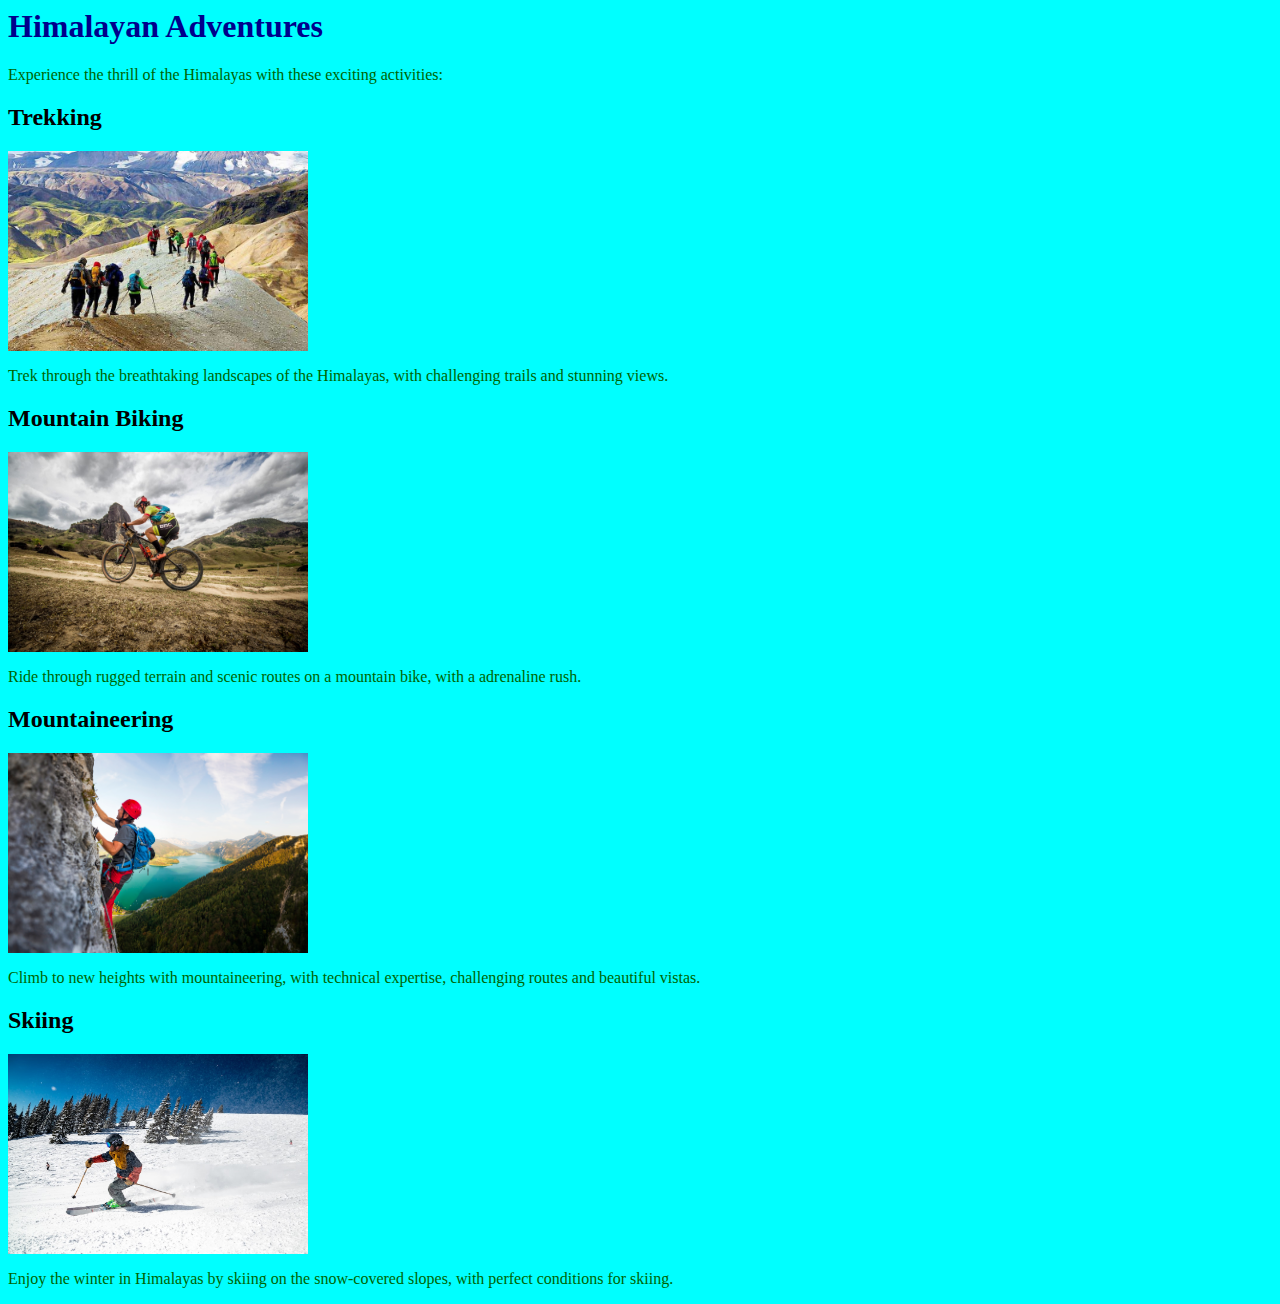
<file: adventure.html>
<html>
<head>
<title>Himalayan Adventures</title>
<style>
    body {background-color: cyan;}
    h1 {color: darkblue;}
    p {color: darkgreen;}
</style>
</head>
<body>
    <h1>Himalayan Adventures</h1>
    <p>Experience the thrill of the Himalayas with these exciting activities:</p>

    <h2>Trekking</h2>
    <img src="trekking.jpg" width="300" height="200">
    <p>Trek through the breathtaking landscapes of the Himalayas, with challenging trails and stunning views.</p>

    <h2>Mountain Biking</h2>
    <img src="mountainbiking.jpg" width="300" height="200">
    <p>Ride through rugged terrain and scenic routes on a mountain bike, with a adrenaline rush.</p>

    <h2>Mountaineering</h2>
    <img src="mountaineering.jpg" width="300" height="200">
    <p>Climb to new heights with mountaineering, with technical expertise, challenging routes and beautiful vistas.</p>

    <h2>Skiing</h2>
    <img src="skiing.jpg" width="300" height="200">
    <p>Enjoy the winter in Himalayas by skiing on the snow-covered slopes, with perfect conditions for skiing.</p>
</body>
</html>
</file>
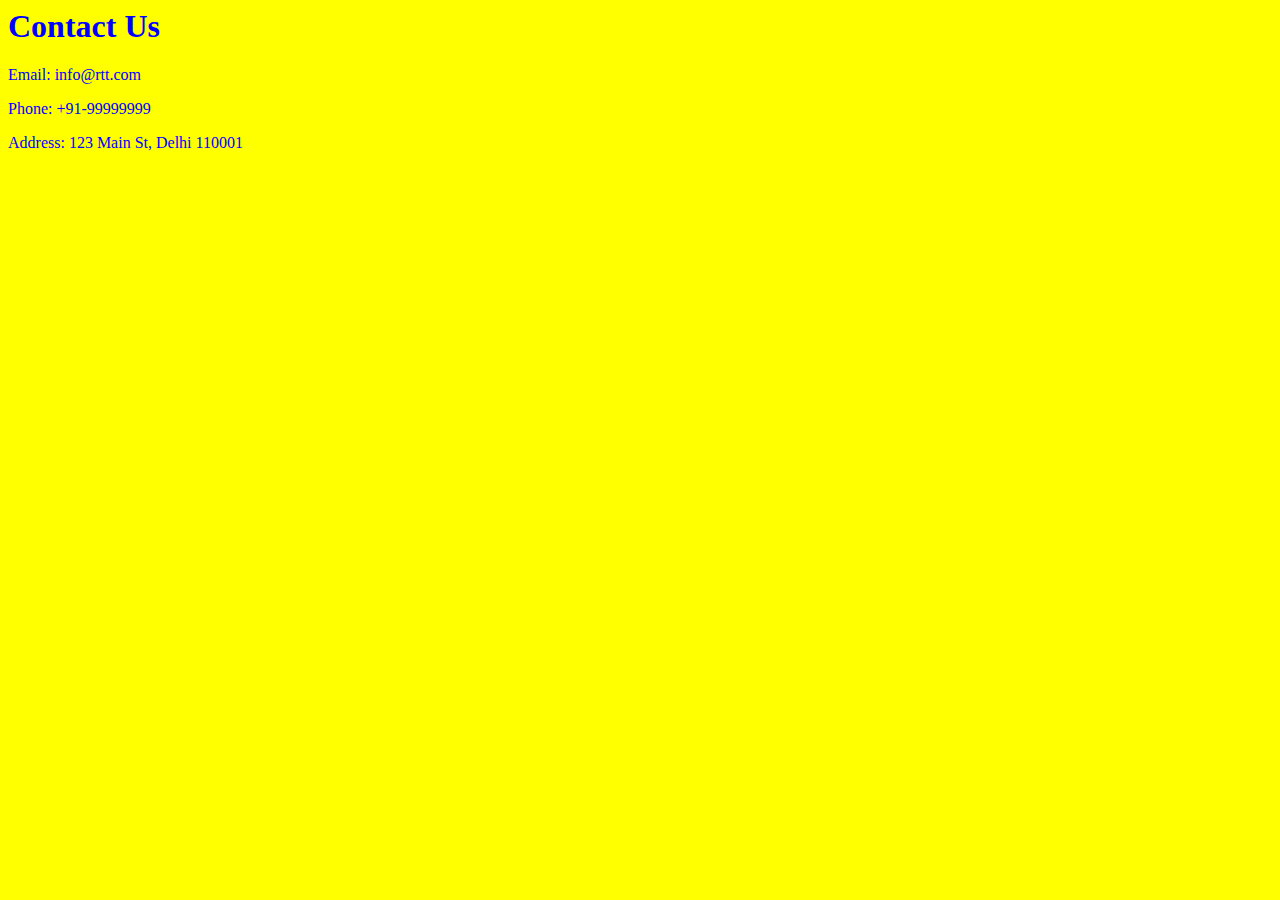
<file: contactus.html>
<html>
<head>
  <style>
    body {color: blue;}
    body {background-color: yellow;}
  </style>
</head>
<body>

<h1>Contact Us</h1>

<p>Email: info@rtt.com</p>
<p>Phone: +91-99999999</p>
<p>Address: 123 Main St, Delhi 110001</p>

</body>
</html>
</file>
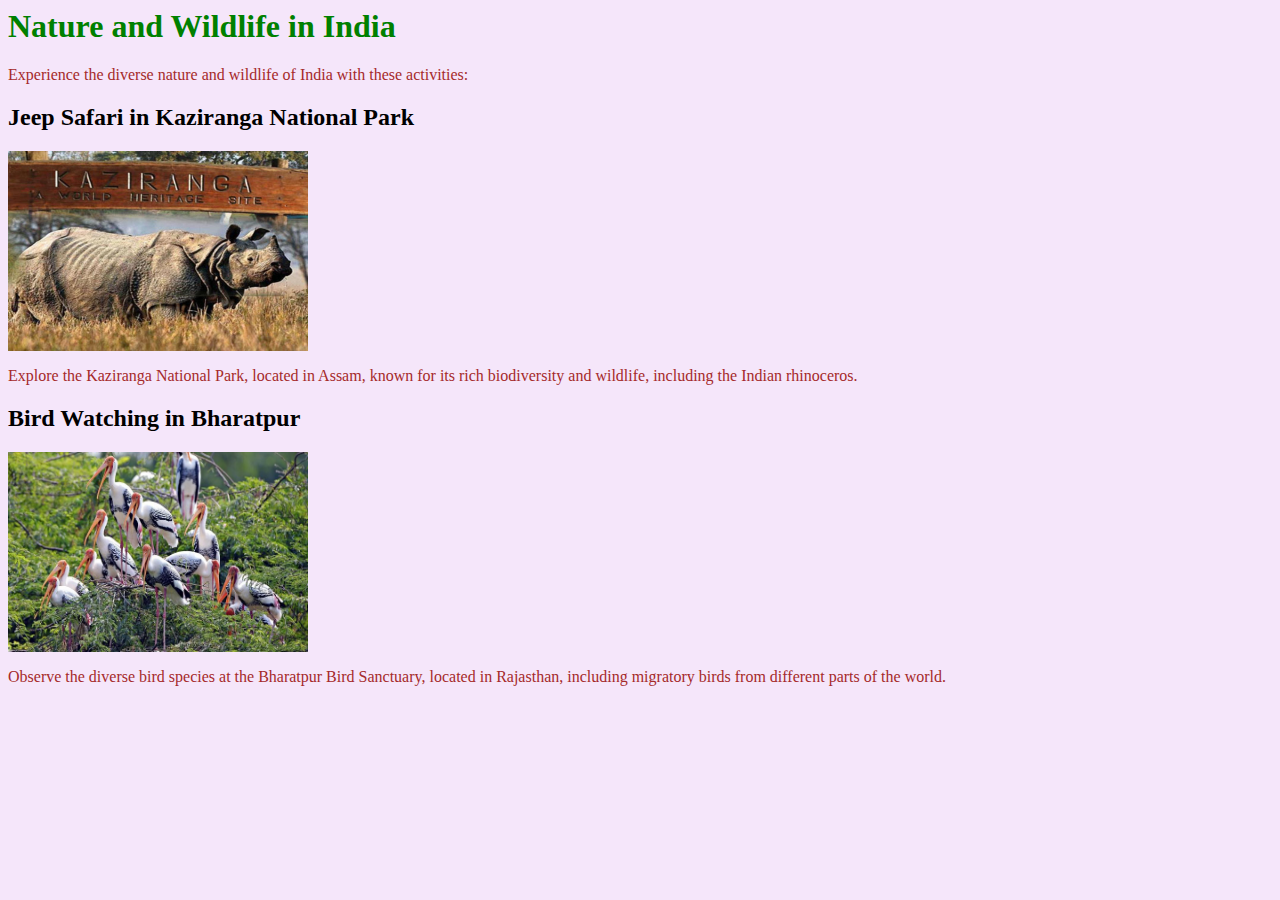
<file: nature.html>
<html>
<head>
<title>Nature and Wildlife in India</title>
<style>
    body {background-color: #F5E6FA;}
    h1 {color: green;}
    p {color: brown;}
    </style>
</head>
<body>
    <h1>Nature and Wildlife in India</h1>
    <p>Experience the diverse nature and wildlife of India with these activities:</p>

    <h2>Jeep Safari in Kaziranga National Park</h2>
    <img src="kaziranga.jpg" width="300" height="200">
    <p>Explore the Kaziranga National Park, located in Assam, known for its rich biodiversity and wildlife, including the Indian rhinoceros.</p>

    <h2>Bird Watching in Bharatpur</h2>
    <img src="bharatpur.jpg" width="300" height="200">
    <p>Observe the diverse bird species at the Bharatpur Bird Sanctuary, located in Rajasthan, including migratory birds from different parts of the world.</p>

</body>
</html>
</file>
